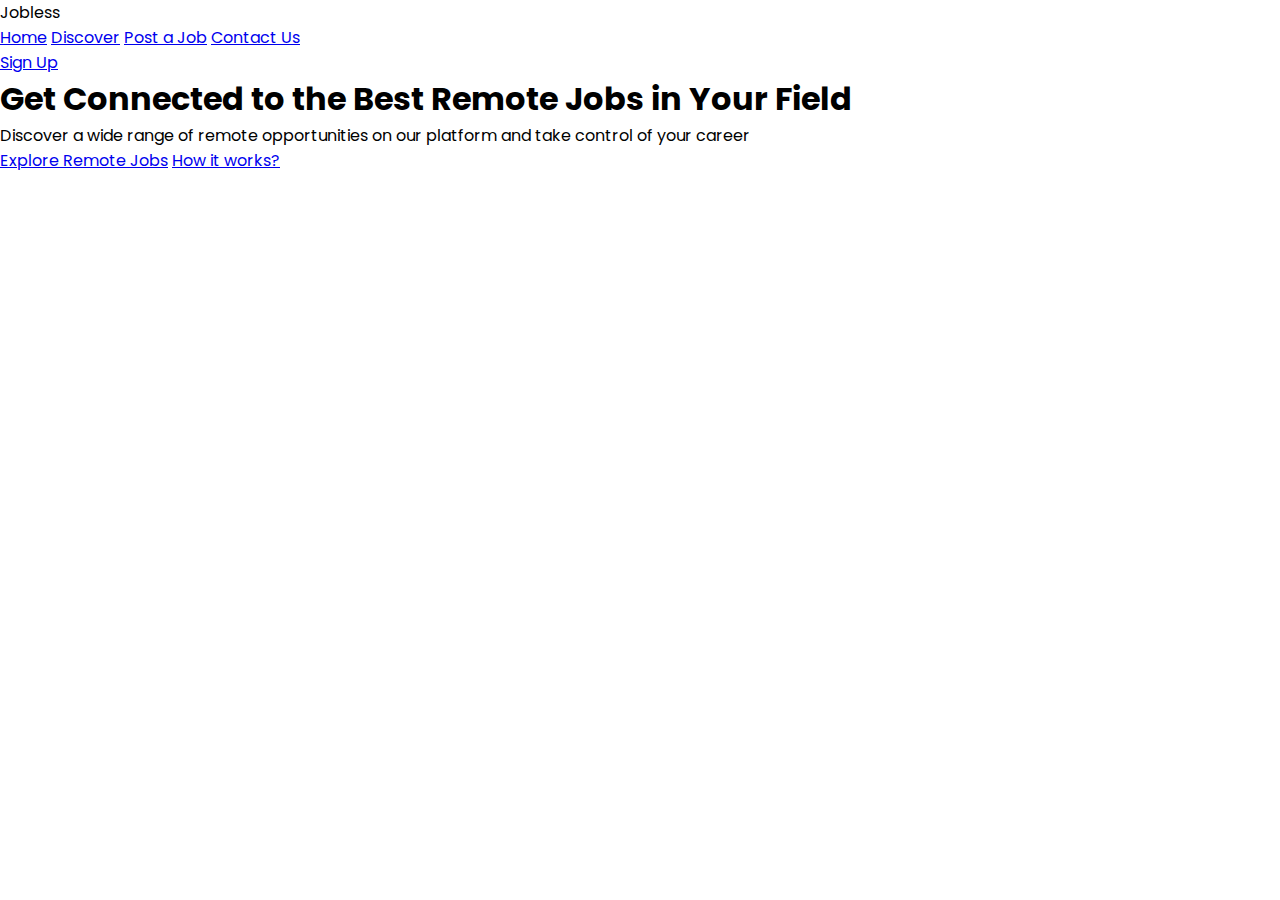
<file: index.html>
<!DOCTYPE html>
<html lang="en">
<head>
    <meta charset="UTF-8">
    <meta name="viewport" content="width=device-width, initial-scale=1.0">

    <link rel="stylesheet" href="css/style.css">

    <title>Jobless</title>
</head>
<body>
    <nav>
        <div class="container">
            <div class="brand">
                <p>Jobless</p>
            </div>
            <div class="menu">
                <a href="/" class="menu-item menu-item-active">Home</a>
                <a href="#" class="menu-item">Discover</a>
                <a href="#" class="menu-item">Post a Job</a>
                <a href="#" class="menu-item">Contact Us</a>
            </div>
            <div class="cta">
                <a href="#" class="sign-up">Sign Up</a>
            </div>
        </div>
    </nav>

    <div class="hero">
        <div class="container">
            <h1 class="hero-headline">Get Connected to the Best Remote Jobs in Your Field</h1>
            <p class="hero-subheadline">Discover a wide range of remote opportunities on our platform and take control of your career</p>
            <div class="hero-cta">
                <a href="#" class="cta-primary">Explore Remote Jobs</a>
                <a href="#" class="cta-secondary">How it works?</a>
            </div>
        </div>
    </div>
</body>
</html>
</file>
<file: css/style.css>
@import url('https://fonts.googleapis.com/css2?family=Poppins:ital,wght@0,100;0,200;0,300;0,400;0,500;0,600;0,700;0,800;0,900;1,100;1,200;1,300;1,400;1,500;1,600;1,700;1,800;1,900&display=swap');

* {
    margin: 0;
    padding: 0;
    box-sizing: border-box;
}

body {
    font-family: 'Poppins', sans-serif;
}
</file>
